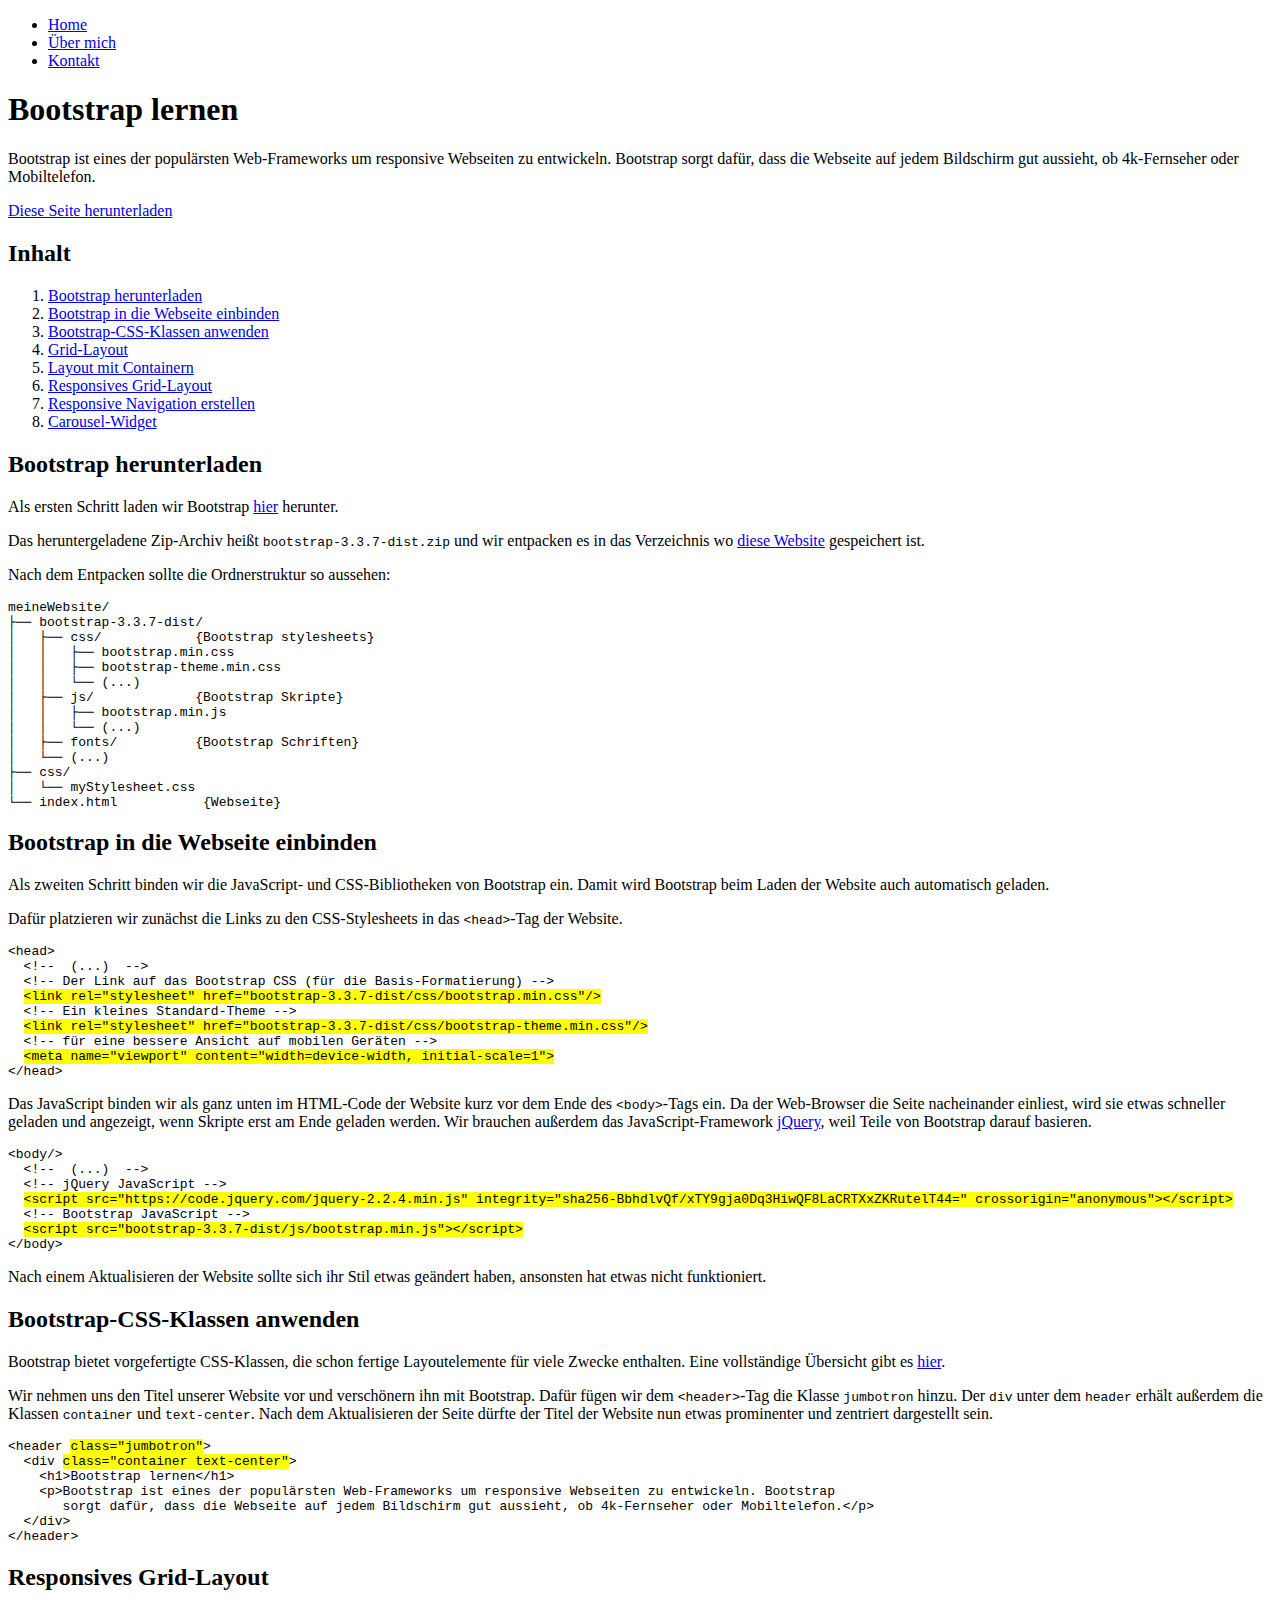
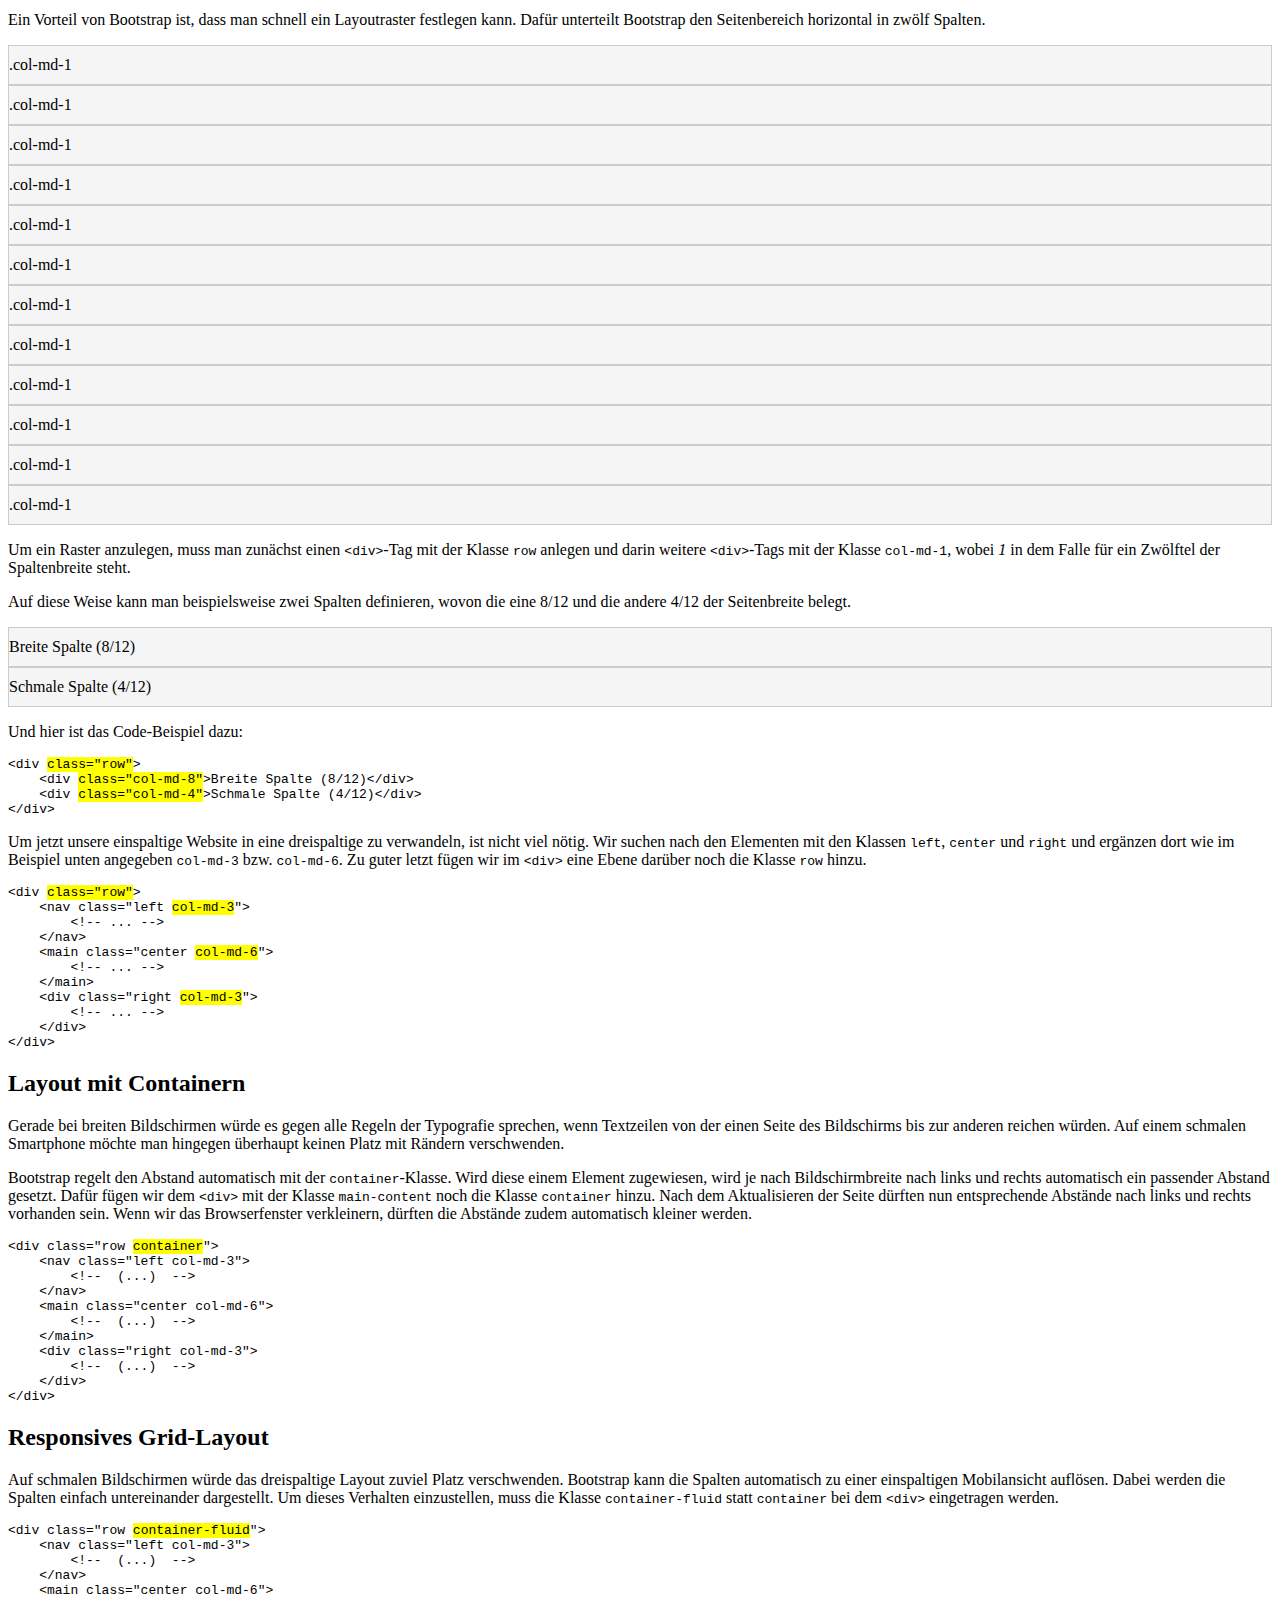
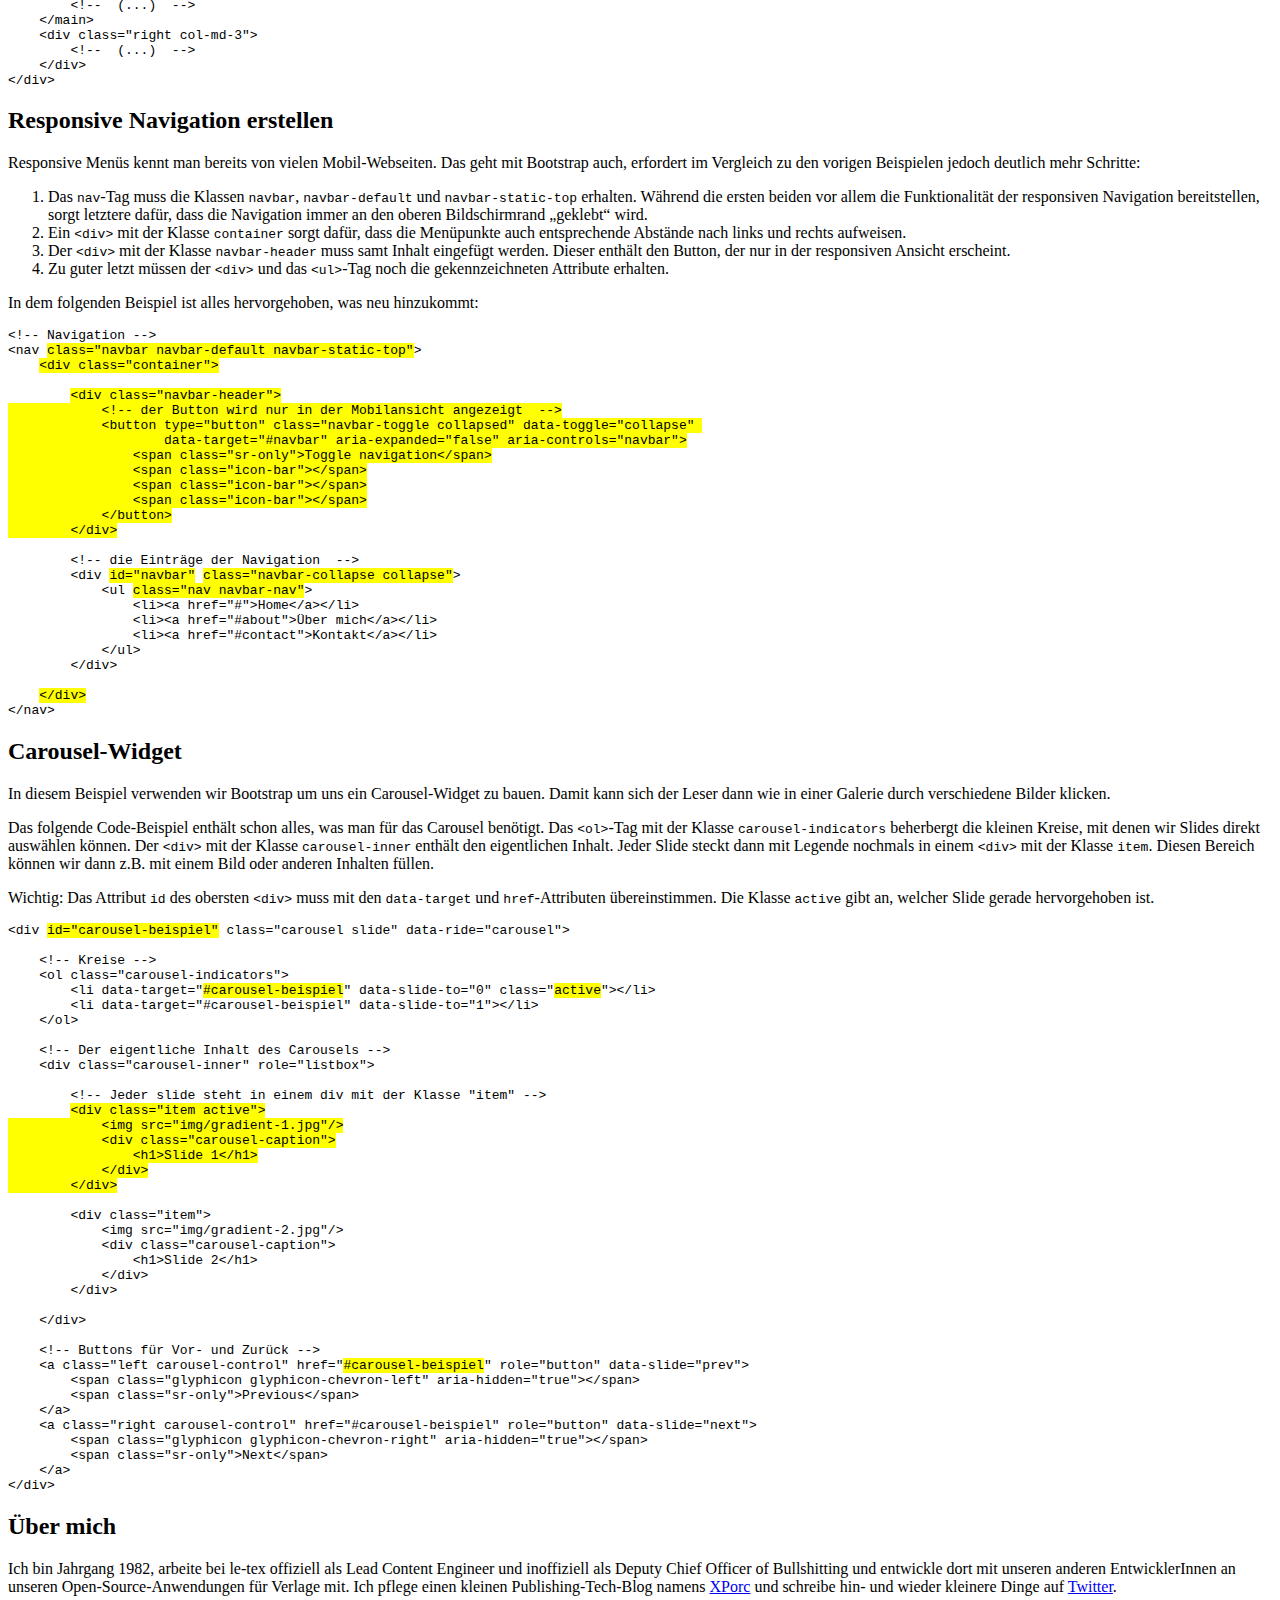
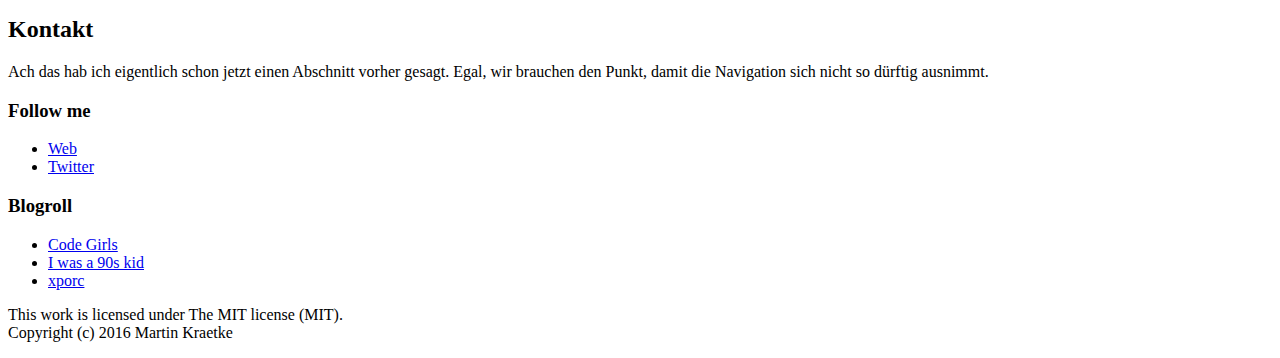
<file: index.html>
<!DOCTYPE html>
<html lang="de">
    <head>
        <meta charset="UTF-8"/>
        <meta http-equiv="X-UA-Compatible" content="IE=edge">
        <meta name="viewport" content="width=device-width, initial-scale=1">
        <title>Mein Blog mit Bootstrap</title>
        <!-- mein Stylesheet -->
        <link rel="stylesheet" href="css/myStylesheet.css">  
    </head>
    <body>
                
        <!-- Navigation -->
        <nav>
            <div>
                <ul>
                    <li><a href="#">Home</a></li>
                    <li><a href="#about">Über mich</a></li>
                    <li><a href="#contact">Kontakt</a></li>
                </ul>
            </div>
        </nav>

        <!-- Titel der Website -->
        <header>
            <div>
                <h1>Bootstrap lernen</h1>
                <p>Bootstrap ist eines der populärsten Web-Frameworks um responsive Webseiten zu entwickeln. Bootstrap sorgt dafür, dass die Webseite auf jedem Bildschirm gut aussieht, ob 4k-Fernseher oder Mobiltelefon.</p>
                <a class="btn btn-primary" href="index.html" target="_blank" type="application/octet-stream">Diese Seite herunterladen <span class="glyphicon glyphicon-save" aria-hidden="true"></span></a>
            </div>
        </header>
        
        <!-- Hauptbereich der Website -->
        <div class="main-content">
            
            <div>
            
                <nav class="left">
                    <h2>Inhalt</h2>
                    <ol>
                        <li><a href="#bootstrap-herunterladen">Bootstrap herunterladen</a></li>
                        <li><a href="#bootstrap-einbinden">Bootstrap in die Webseite einbinden</a></li>
                        <li><a href="#bootstrap-klassen">Bootstrap-CSS-Klassen anwenden</a></li>
                        <li><a href="#responsive-gridlayout">Grid-Layout</a></li>
                        <li><a href="#static-containers">Layout mit Containern</a></li>
                        <li><a href="#fluid-containers">Responsives Grid-Layout</a></li>
                        <li><a href="#responsive-navigation">Responsive Navigation erstellen</a></li>
                        <li><a href="#bootstrap-carousel">Carousel-Widget</a></li>
                    </ol>
                </nav>

                <main class="center">
                    <section>
                        <h2 id="bootstrap-herunterladen">Bootstrap herunterladen</h2>
                        <p>Als ersten Schritt laden wir Bootstrap <a href="http://getbootstrap.com/getting-started/">hier</a> herunter.</p>
                        <p>Das heruntergeladene Zip-Archiv heißt <code>bootstrap-3.3.7-dist.zip</code> und wir entpacken es in das Verzeichnis wo <a href =".">diese Website</a> gespeichert ist.</p>
                        <p>Nach dem Entpacken sollte die Ordnerstruktur so aussehen:</p>
<pre>meineWebsite/
├── bootstrap-3.3.7-dist/
│   ├── css/            {Bootstrap stylesheets}
│   │   ├── bootstrap.min.css
│   │   ├── bootstrap-theme.min.css
│   │   └── (...)
│   ├── js/             {Bootstrap Skripte}
│   │   ├── bootstrap.min.js
│   │   └── (...)
│   ├── fonts/          {Bootstrap Schriften}
│   └── (...)
├── css/
│   └── myStylesheet.css
└── index.html           {Webseite}
</pre>
                    </section>
                    
                    <section>
                        <h2 id="bootstrap-einbinden">Bootstrap in die Webseite einbinden</h2>
                        <p>Als zweiten Schritt binden wir die JavaScript- und CSS-Bibliotheken von Bootstrap ein. Damit wird Bootstrap beim Laden der Website auch automatisch geladen.</p>
                        <p>Dafür platzieren wir zunächst die Links zu den CSS-Stylesheets in das <code>&lt;head></code>-Tag der Website.</p>
                        <pre><code>&lt;head>
  &lt;!--  (...)  -->
  &lt;!-- Der Link auf das Bootstrap CSS (für die Basis-Formatierung) -->
  <mark>&lt;link rel="stylesheet" href="bootstrap-3.3.7-dist/css/bootstrap.min.css"/></mark>
  &lt;!-- Ein kleines Standard-Theme -->
  <mark>&lt;link rel="stylesheet" href="bootstrap-3.3.7-dist/css/bootstrap-theme.min.css"/></mark>
  &lt;!-- für eine bessere Ansicht auf mobilen Geräten -->
  <mark>&lt;meta name="viewport" content="width=device-width, initial-scale=1"></mark>
&lt;/head></code></pre>
                        <p>Das JavaScript binden wir als ganz unten im HTML-Code der Website kurz vor dem Ende des <code>&lt;body></code>-Tags ein. Da der Web-Browser die Seite nacheinander einliest, wird sie etwas schneller geladen und angezeigt, wenn Skripte erst am Ende geladen werden. Wir brauchen außerdem das JavaScript-Framework <a href="http://jquery.com/" target="_blank">jQuery</a>, weil Teile von Bootstrap darauf basieren.</p>
                        <pre><code>&lt;body/>
  &lt;!--  (...)  -->
  &lt;!-- jQuery JavaScript -->
  <mark>&lt;script src="https://code.jquery.com/jquery-2.2.4.min.js" integrity="sha256-BbhdlvQf/xTY9gja0Dq3HiwQF8LaCRTXxZKRutelT44=" crossorigin="anonymous">&lt;/script></mark>
  &lt;!-- Bootstrap JavaScript -->
  <mark>&lt;script src="bootstrap-3.3.7-dist/js/bootstrap.min.js">&lt;/script></mark>
&lt;/body></code></pre>
                        <p>Nach einem Aktualisieren der Website sollte sich ihr Stil etwas geändert haben, ansonsten hat etwas nicht funktioniert.</p>
                    </section>

                    <section>
                        <h2 id="bootstrap-klassen">Bootstrap-CSS-Klassen anwenden</h2>
                        <p>Bootstrap bietet vorgefertigte CSS-Klassen, die schon fertige Layoutelemente für viele Zwecke enthalten. Eine vollständige Übersicht gibt es <a href="http://getbootstrap.com/css/">hier</a>.</p>
                        <p>Wir nehmen uns den Titel unserer Website vor und verschönern ihn mit Bootstrap. Dafür fügen wir dem <code>&lt;header></code>-Tag die Klasse <code>jumbotron</code> hinzu. Der <code>div</code> unter dem <code>header</code> erhält außerdem die Klassen <code>container</code> und <code>text-center</code>. Nach dem Aktualisieren der Seite dürfte der Titel der Website nun etwas prominenter und zentriert dargestellt sein.</p>
                        <pre><code>&lt;header <mark>class="jumbotron"</mark>>
  &lt;div <mark>class="container text-center"</mark>>
    &lt;h1>Bootstrap lernen&lt;/h1>
    &lt;p>Bootstrap ist eines der populärsten Web-Frameworks um responsive Webseiten zu entwickeln. Bootstrap 
       sorgt dafür, dass die Webseite auf jedem Bildschirm gut aussieht, ob 4k-Fernseher oder Mobiltelefon.&lt;/p>
  &lt;/div>
&lt;/header></code></pre>
                    </section>
                
                    <section>
                        <h2 id="responsive-gridlayout">Responsives Grid-Layout</h2>
                        <p>Ein Vorteil von Bootstrap ist, dass man schnell ein Layoutraster festlegen kann. Dafür unterteilt Bootstrap den Seitenbereich horizontal in zwölf Spalten.</p>

                        <div class="row show-grid">
                            <div class="col-md-1">.col-md-1</div>
                            <div class="col-md-1">.col-md-1</div>
                            <div class="col-md-1">.col-md-1</div>
                            <div class="col-md-1">.col-md-1</div>
                            <div class="col-md-1">.col-md-1</div>
                            <div class="col-md-1">.col-md-1</div>
                            <div class="col-md-1">.col-md-1</div>
                            <div class="col-md-1">.col-md-1</div>
                            <div class="col-md-1">.col-md-1</div>
                            <div class="col-md-1">.col-md-1</div>
                            <div class="col-md-1">.col-md-1</div>
                            <div class="col-md-1">.col-md-1</div>
                        </div>
                        <p>Um ein Raster anzulegen, muss man zunächst einen <code>&lt;div></code>-Tag mit der Klasse <code>row</code> anlegen und darin weitere <code>&lt;div></code>-Tags mit der Klasse <code>col-md-1</code>, wobei <em>1</em> in dem Falle für ein Zwölftel der Spaltenbreite steht.</p>
                        <p>Auf diese Weise kann man beispielsweise zwei Spalten definieren, wovon die eine 8/12 und die andere 4/12 der Seitenbreite belegt.</p>
                        <div class="row show-grid">
                          <div class="col-md-8">Breite Spalte (8/12)</div>
                          <div class="col-md-4">Schmale Spalte (4/12)</div>
                        </div>
                        <p>Und hier ist das Code-Beispiel dazu:</p>
                        <pre><code>&lt;div <mark>class="row"</mark>>
    &lt;div <mark>class="col-md-8"</mark>>Breite Spalte (8/12)&lt;/div>
    &lt;div <mark>class="col-md-4"</mark>>Schmale Spalte (4/12)&lt;/div>
&lt;/div></code></pre>
                        <p>Um jetzt unsere einspaltige Website in eine dreispaltige zu verwandeln, ist nicht viel nötig. Wir suchen nach den Elementen mit den Klassen <code>left</code>, <code>center</code> und <code>right</code> und ergänzen dort wie im Beispiel unten angegeben <code>col-md-3</code> bzw. <code>col-md-6</code>. Zu guter letzt fügen wir im <code>&lt;div></code> eine Ebene darüber noch die Klasse <code>row</code> hinzu.</p>
                        <pre><code>&lt;div <mark>class="row"</mark>>
    &lt;nav class="left <mark>col-md-3</mark>">
        &lt;!-- ... -->
    &lt;/nav>
    &lt;main class="center <mark>col-md-6</mark>">
        &lt;!-- ... -->
    &lt;/main>
    &lt;div class="right <mark>col-md-3</mark>">
        &lt;!-- ... -->
    &lt;/div>                            
&lt;/div></code></pre>    
                    </section>
                    
                    <section>
                        <h2 id="static-containers">Layout mit Containern</h2>
                        <p>Gerade bei breiten Bildschirmen würde es gegen alle Regeln der Typografie sprechen, wenn Textzeilen von der einen Seite des Bildschirms bis zur anderen reichen würden. Auf einem schmalen Smartphone möchte man hingegen überhaupt keinen Platz mit Rändern verschwenden.</p>
                        <p> Bootstrap regelt den Abstand automatisch mit der <code>container</code>-Klasse. Wird diese einem Element zugewiesen, wird je nach Bildschirmbreite nach links und rechts automatisch ein passender Abstand gesetzt. Dafür fügen wir dem <code>&lt;div></code> mit der Klasse <code>main-content</code> noch die Klasse <code>container</code> hinzu. Nach dem Aktualisieren der Seite dürften nun entsprechende Abstände nach links und rechts vorhanden sein. Wenn wir das Browserfenster verkleinern, dürften die Abstände zudem automatisch kleiner werden.</p>
                        <pre><code>&lt;div class="row <mark>container</mark>">
    &lt;nav class="left col-md-3">
        &lt;!--  (...)  -->
    &lt;/nav>
    &lt;main class="center col-md-6">
        &lt;!--  (...)  -->
    &lt;/main>
    &lt;div class="right col-md-3">
        &lt;!--  (...)  -->
    &lt;/div>                            
&lt;/div></code></pre>
                    </section>
                    <section>
                        <h2 id="fluid-containers">Responsives Grid-Layout</h2>
                        <p>Auf schmalen Bildschirmen würde das dreispaltige Layout zuviel Platz verschwenden. Bootstrap kann die Spalten automatisch zu einer einspaltigen Mobilansicht auflösen. Dabei werden die Spalten einfach untereinander dargestellt. Um dieses Verhalten einzustellen, muss die Klasse <code>container-fluid</code> statt <code>container</code> bei dem <code>&lt;div></code> eingetragen werden.</p>
                        <pre><code>&lt;div class="row <mark>container-fluid</mark>">
    &lt;nav class="left col-md-3">
        &lt;!--  (...)  -->
    &lt;/nav>
    &lt;main class="center col-md-6">
        &lt;!--  (...)  -->
    &lt;/main>
    &lt;div class="right col-md-3">
        &lt;!--  (...)  -->
    &lt;/div>                            
&lt;/div></code></pre>
                        
                    </section>
                    
                    <section>
                        <h2 id="responsive-navigation">Responsive Navigation erstellen</h2>
                        <p>Responsive Menüs kennt man bereits von vielen Mobil-Webseiten. Das geht mit Bootstrap auch, erfordert im Vergleich zu den vorigen Beispielen jedoch deutlich mehr Schritte:</p>
                        <ol>
                            <li>Das <code>nav</code>-Tag muss die Klassen <code>navbar</code>, <code>navbar-default</code> und <code>navbar-static-top</code> erhalten. Während die ersten beiden vor allem die Funktionalität der responsiven Navigation bereitstellen, sorgt letztere dafür, dass die Navigation immer an den oberen Bildschirmrand „geklebt“ wird.</li>
                            <li>Ein <code>&lt;div></code> mit der Klasse <code>container</code> sorgt dafür, dass die Menüpunkte auch entsprechende Abstände nach links und rechts aufweisen.</li>
                            <li>Der <code>&lt;div></code> mit der Klasse <code>navbar-header</code> muss samt Inhalt eingefügt werden. Dieser enthält den Button, der nur in der responsiven Ansicht erscheint.</li>
                            <li>Zu guter letzt müssen der <code>&lt;div></code> und das <code>&lt;ul></code>-Tag noch die gekennzeichneten Attribute erhalten.</li>
                        </ol>
                        <p>In dem folgenden Beispiel ist alles hervorgehoben, was neu hinzukommt:</p>
                        <pre><code>&lt;!-- Navigation -->
&lt;nav <mark>class="navbar navbar-default navbar-static-top"</mark>>
    <mark>&lt;div class="container"></mark>
    
        <mark>&lt;div class="navbar-header">
            &lt;!-- der Button wird nur in der Mobilansicht angezeigt  -->
            &lt;button type="button" class="navbar-toggle collapsed" data-toggle="collapse" 
                    data-target="#navbar" aria-expanded="false" aria-controls="navbar">
                &lt;span class="sr-only">Toggle navigation&lt;/span>
                &lt;span class="icon-bar">&lt;/span>
                &lt;span class="icon-bar">&lt;/span>
                &lt;span class="icon-bar">&lt;/span>
            &lt;/button>
        &lt;/div></mark>
        
        &lt;!-- die Einträge der Navigation  -->
        &lt;div <mark>id="navbar"</mark> <mark>class="navbar-collapse collapse"</mark>>
            &lt;ul <mark>class="nav navbar-nav"</mark>>
                &lt;li>&lt;a href="#">Home&lt;/a>&lt;/li>
                &lt;li>&lt;a href="#about">Über mich&lt;/a>&lt;/li>
                &lt;li>&lt;a href="#contact">Kontakt&lt;/a>&lt;/li>
            &lt;/ul>
        &lt;/div>
        
    <mark>&lt;/div></mark>
&lt;/nav></code></pre>
                        
                        
                    </section>
                    
                    <section>
                        <h2 id="bootstrap-carousel">Carousel-Widget</h2>
                        <p>In diesem Beispiel verwenden wir Bootstrap um uns ein Carousel-Widget zu bauen. Damit kann sich der Leser dann wie in einer Galerie durch verschiedene Bilder klicken. </p>
                        <p>Das folgende Code-Beispiel enthält schon alles, was man für das Carousel benötigt. Das <code>&lt;ol></code>-Tag mit der Klasse <code>carousel-indicators</code> beherbergt die kleinen Kreise, mit denen wir Slides direkt auswählen können. Der <code>&lt;div></code> mit der Klasse <code>carousel-inner</code> enthält den eigentlichen Inhalt. Jeder Slide steckt dann mit Legende nochmals in einem <code>&lt;div></code> mit der Klasse <code>item</code>. Diesen Bereich können wir dann z.B. mit einem Bild oder anderen Inhalten füllen.</p>
                        <p>Wichtig: Das Attribut <code>id</code> des obersten <code>&lt;div></code> muss mit den <code>data-target</code> und <code>href</code>-Attributen übereinstimmen.  Die Klasse <code>active</code> gibt an, welcher Slide gerade hervorgehoben ist.</p>
                        
                        <pre><code>&lt;div <mark>id="carousel-beispiel"</mark> class="carousel slide" data-ride="carousel">
    
    &lt;!-- Kreise -->
    &lt;ol class="carousel-indicators">
        &lt;li data-target="<mark>#carousel-beispiel</mark>" data-slide-to="0" class="<mark>active</mark>">&lt;/li>
        &lt;li data-target="#carousel-beispiel" data-slide-to="1">&lt;/li>
    &lt;/ol>

    &lt;!-- Der eigentliche Inhalt des Carousels -->
    &lt;div class="carousel-inner" role="listbox">
        
        &lt;!-- Jeder slide steht in einem div mit der Klasse "item" -->
        <mark>&lt;div class="item active">
            &lt;img src="img/gradient-1.jpg"/>
            &lt;div class="carousel-caption">
                &lt;h1>Slide 1&lt;/h1>
            &lt;/div>
        &lt;/div></mark>
        
        &lt;div class="item">
            &lt;img src="img/gradient-2.jpg"/>
            &lt;div class="carousel-caption">
                &lt;h1>Slide 2&lt;/h1>
            &lt;/div>
        &lt;/div>
        
    &lt;/div>

    &lt;!-- Buttons für Vor- und Zurück -->  
    &lt;a class="left carousel-control" href="<mark>#carousel-beispiel</mark>" role="button" data-slide="prev">
        &lt;span class="glyphicon glyphicon-chevron-left" aria-hidden="true">&lt;/span>
        &lt;span class="sr-only">Previous&lt;/span>
    &lt;/a>
    &lt;a class="right carousel-control" href="#carousel-beispiel" role="button" data-slide="next">
        &lt;span class="glyphicon glyphicon-chevron-right" aria-hidden="true">&lt;/span>
        &lt;span class="sr-only">Next&lt;/span>
    &lt;/a>
&lt;/div></code></pre>
                    
                    </section>
                  
                    <div>
                        <h2 id="about">Über mich</h2>
                        <p>Ich bin Jahrgang 1982, arbeite bei le-tex offiziell als Lead Content Engineer und inoffiziell als Deputy Chief Officer of Bullshitting und entwickle dort mit unseren anderen EntwicklerInnen an unseren Open-Source-Anwendungen für Verlage mit. Ich pflege einen kleinen Publishing-Tech-Blog namens <a href="http://www.xporc.net">XPorc</a> und schreibe hin- und wieder kleinere Dinge auf <a href="https://twitter.com/mkraetke">Twitter</a>.</p>
                    </div>

                    <div>
                        <h2 id="contact">Kontakt</h2>
                        <p>Ach das hab ich eigentlich schon jetzt einen Abschnitt vorher gesagt. Egal, wir brauchen den Punkt, damit die Navigation sich nicht so dürftig ausnimmt.</p>
                    </div>
                
                </main>
            
                <div class="right">
                    <div class="follow-me">
                        <h3>Follow me</h3>
                        <ul>
                            <li><a href="http://getbootstrap.com/">Web</a></li>
                            <li><a href="https://twitter.com/getbootstrap">Twitter</a></li>
                        </ul>
                    </div>
                    <div>
                        <h3>Blogroll</h3>
                        <ul>
                            <li><a href="http://codegirls.de">Code Girls</a></li>
                            <li><a href="http://iwasa90skid.blogspot.de">I was a 90s kid</a></li>
                            <li><a href="http://xporc.net/">xporc</a></li>
                        </ul>
                    </div>
                </div>
            </div>
        </div>
                
        <!-- Fussbereich der Website -->
        
        <footer>
            <div>
                <p>This work is licensed under The MIT license (MIT).<br/>Copyright (c) 2016 Martin Kraetke</p>
            </div>
        </footer>
        
    </body>
</html>
</file>
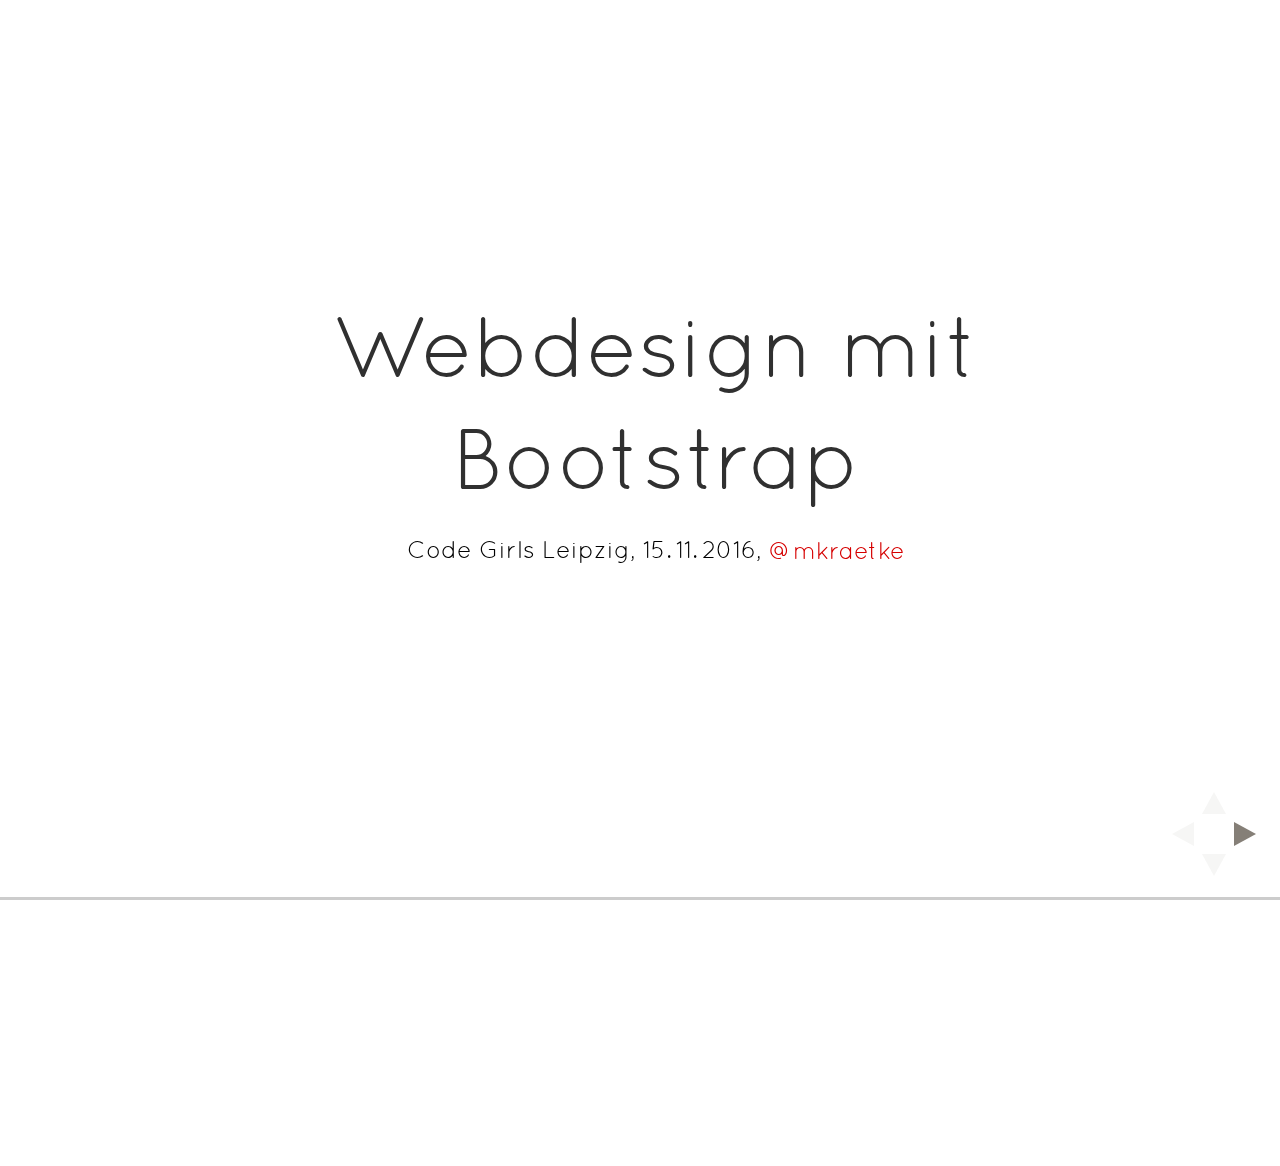
<file: slides/index.html>
<?xml version="1.0" encoding="UTF-8"?>
<!DOCTYPE html>
<html xmlns="http://www.w3.org/1999/xhtml" lang="de">
  <head>
    <meta charset="utf-8" />
    <title>Bootstrap Workshop, Leipzig, 2016-11-15</title>
    <meta name="author" content="Martin Kraetke" />

    <meta name="apple-mobile-web-app-capable" content="yes" />
    <meta name="apple-mobile-web-app-status-bar-style" content="black-translucent" />

    <meta name="viewport" content="width=device-width, initial-scale=1.0, maximum-scale=1.0, user-scalable=no" />

    <link rel="stylesheet" href="css/reveal.min.css" />
    <link rel="stylesheet" href="css/theme/letex.css" id="theme" />

    <!-- For syntax highlighting -->
    <link rel="stylesheet" href="lib/css/zenburn.css" />

    <!-- If the query includes 'print-pdf', use the PDF print sheet -->
    <script type="text/javascript">
		  <![CDATA[
      document.write('<link rel="stylesheet" href="css/print/' + (window.location.search.match(/print-pdf/gi) ? 'pdf': 'paper') + '.css" type="text/css" media="print">');//]]>
		</script>
    <!--[if lt IE 9]>
		<script src="lib/js/html5shiv.js"></script>
		<![endif]-->
  </head>
  <body>
    <div class="reveal">
      <div class="slides">
        <section>
          <h1>Webdesign mit<br/> Bootstrap</h1>
          <p><small>Code Girls Leipzig, 15.&#x202f;11.&#x202f;2016, <a href="http://twitter.com/@mkraetke">@mkraetke</a></small></p>
        </section>
        <section>
          <h2>Historie</h2>
          <ul>
            <li>2010 als internes Tool bei <a href="https://blog.twitter.com/2011/bootstrap-from-twitter">Twitter</a> entwickelt</li>
            <li>2011 Open Source auf <a href="https://github.com/twbs/bootstrap">GitHub</a></li>
            <li>heute populärstes CSS/JS/HTML-Framework</li>
          </ul>
        </section>
        <section>
          <h2>Framework</h2>
          <ul>
            <li>„Werkzeugkasten“ um schneller <br/>Web-Anwendungen zu entwickeln</li>
            <li>Konventionen für HTML</li>
            <li>CSS- und JavaScript-Bibliotheken</li>
          </ul>
        </section>
      </div>
    </div>
    <script type="text/javascript" src="lib/js/head.min.js"></script>
    <script type="text/javascript" src="js/reveal.min.js"></script>
    <script type="text/javascript">

			// Full list of configuration options available here:
			// https://github.com/hakimel/reveal.js#configuration
			Reveal.initialize({
				controls: true,
				progress: true,
				history: true,
				center: true,

				theme: Reveal.getQueryHash().theme, // available themes are in /css/theme
				transition: Reveal.getQueryHash().transition || 'default', // default/cube/page/concave/zoom/linear/fade/none

				// Parallax scrolling
				// parallaxBackgroundImage: 'https://s3.amazonaws.com/hakim-static/reveal-js/reveal-parallax-1.jpg',
				// parallaxBackgroundSize: '2100px 900px',

				// Optional libraries used to extend on reveal.js
				dependencies: [
					{ src: 'lib/js/classList.js', condition: function() { return !document.body.classList; } },
					{ src: 'plugin/markdown/marked.js', condition: function() { return !!document.querySelector( '[data-markdown]' ); } },
					{ src: 'plugin/markdown/markdown.js', condition: function() { return !!document.querySelector( '[data-markdown]' ); } },
					{ src: 'plugin/highlight/highlight.js', async: true, callback: function() { hljs.initHighlightingOnLoad(); } },
					{ src: 'plugin/zoom-js/zoom.js', async: true, condition: function() { return !!document.body.classList; } },
					{ src: 'plugin/notes/notes.js', async: true, condition: function() { return !!document.body.classList; } }
				]
			});

		</script>
  </body>
</html>
</file>
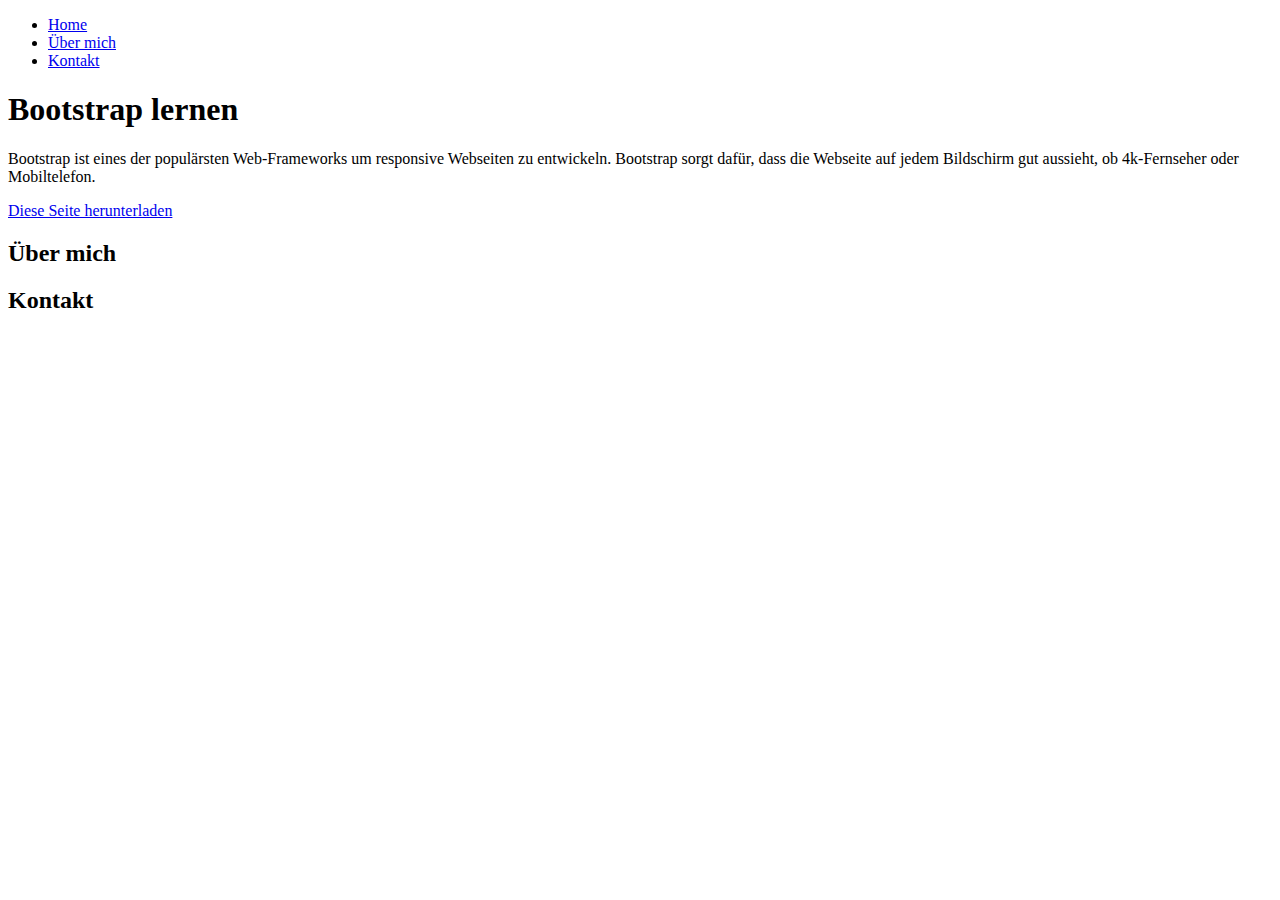
<file: index_nur-Struktur.html>
<!DOCTYPE html>
<html lang="de">
    <head>
        <meta charset="UTF-8"/>
        <meta http-equiv="X-UA-Compatible" content="IE=edge">
        <meta name="viewport" content="width=device-width, initial-scale=1">
        <title>Mein Blog mit Bootstrap</title>
        <!-- mein Stylesheet -->
        <link rel="stylesheet" href="css/myStylesheet.css">  
    </head>
    <body>   
        
        <!-- Navigation -->
        <nav>
            <div>
                <ul>
                    <li><a href="#">Home</a></li>
                    <li><a href="#about">Über mich</a></li>
                    <li><a href="#contact">Kontakt</a></li>
                </ul>
            </div>
        </nav>

        <!-- Titel der Website -->
        <header>
            <div>
                <h1>Bootstrap lernen</h1>
                <p>Bootstrap ist eines der populärsten Web-Frameworks um responsive Webseiten zu entwickeln. Bootstrap sorgt dafür, dass die Webseite auf jedem Bildschirm gut aussieht, ob 4k-Fernseher oder Mobiltelefon.</p>
                <a class="btn btn-primary" href="index.html" target="_blank" type="application/octet-stream">Diese Seite herunterladen <span class="glyphicon glyphicon-save" aria-hidden="true"></span></a>
            </div>
        </header>
        
        <!-- Hauptbereich der Website -->
        <div class="main-content">
            
            <div>
            
                <nav class="left">
                    <!-- Inhaltsverzeichnis -->
                </nav>

                <main class="center">
                    <!-- Inhalt -->
                </main>
            
                <div class="right">
                    <!-- Social Links -->
                </div>
            </div>
        </div>
        
        <div>
            <h2 id="about">Über mich</h2>
        </div>
        
        <div>
            <h2 id="contact">Kontakt</h2>
        </div>

        
        <!-- Fussbereich der Website -->
        
        <footer>
        </footer>
        
    </body>
</html>
</file>
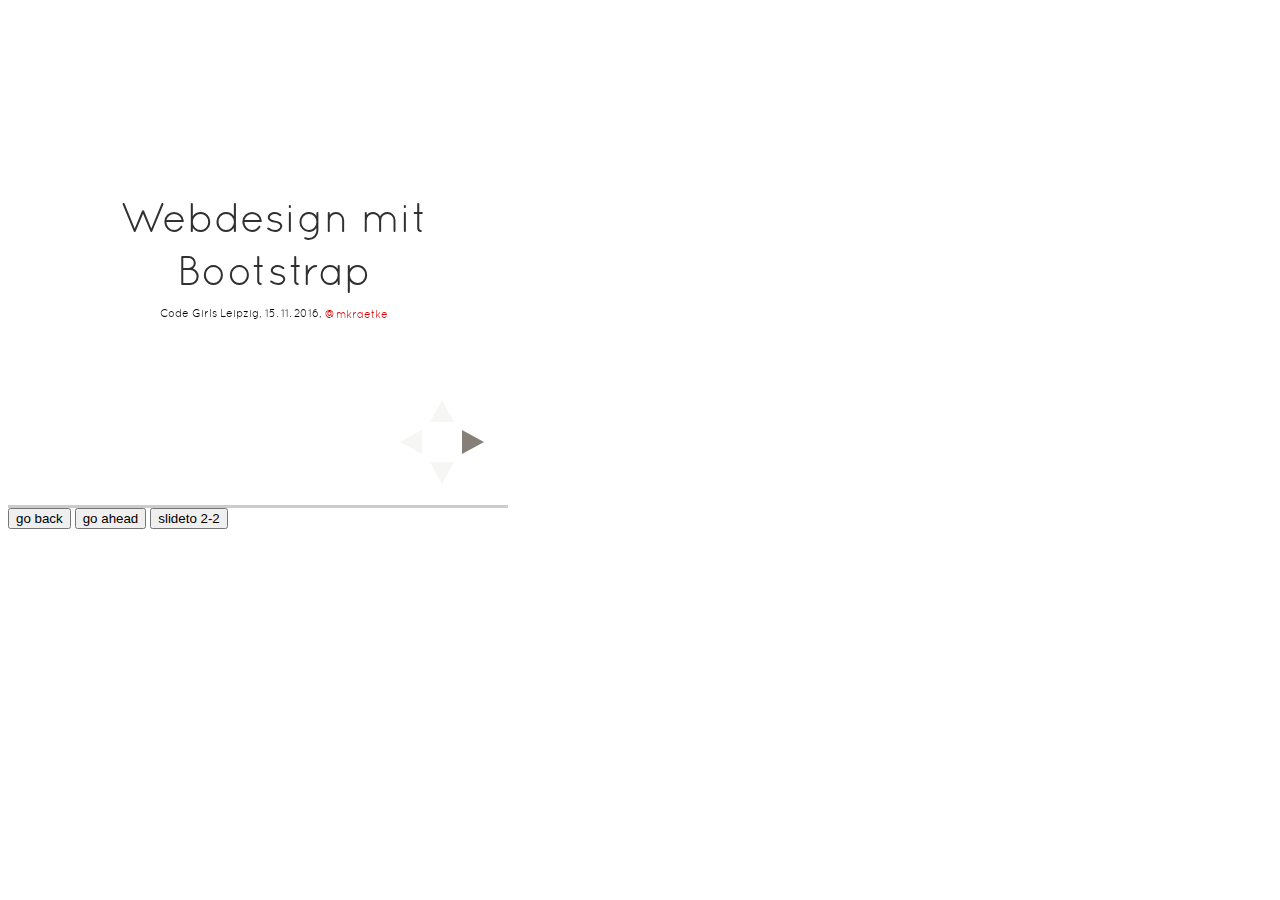
<file: slides/plugin/postmessage/example.html>
<html>
	<body>

		<iframe id="reveal" src="../../index.html" style="border: 0;" width="500" height="500"></iframe>

		<div>
			<input id="back" type="button" value="go back"/>
			<input id="ahead" type="button" value="go ahead"/>
			<input id="slideto" type="button" value="slideto 2-2"/>
		</div>

		<script>

			(function (){

				var back = document.getElementById( 'back' ),
						ahead = document.getElementById( 'ahead' ),
						slideto = document.getElementById( 'slideto' ),
						reveal =  window.frames[0];

					back.addEventListener( 'click', function () {
						
					reveal.postMessage( JSON.stringify({method: 'prev', args: []}), '*' );
				}, false );

				ahead.addEventListener( 'click', function (){
					reveal.postMessage( JSON.stringify({method: 'next', args: []}), '*' );
				}, false );

				slideto.addEventListener( 'click', function (){
					reveal.postMessage( JSON.stringify({method: 'slide', args: [2,2]}), '*' );
				}, false );

			}());

		</script>

	</body>
</html>
</file>
<file: css/myStylesheet.css>
/* hier kann das CSS für die Website eingefügt werden. */

.show-grid {margin-bottom:1em}
.show-grid div { background-color: #f5f5f5; padding:10px 0; border:1px solid #ccc }
.navbar{margin-bottom: 0}
.footer{padding:20px 0; background-color: #eee; border-top:1px solid #ccc}
</file>
<file: slides/css/theme/letex.css>
/**
 * Author: Martin Kraetke
 *
 * This theme is Copyright (c) 2015 le-tex, http://le-tex.de - it is FreeBSD licensed.
 */
 /*********************************************
  * FONTS
  *********************************************/

@import url("fonts/stylesheet.css");

/*********************************************
 * GLOBAL STYLES
 *********************************************/

body {padding:1em;background: #ffffff;}

.reveal {
  font-family:quicksand, sans-serif;

  /*font-family: 'PalatinoLTStd-Roman', 'Palatino Linotype', Palatino, 'Palatino LT', Garamond, FreeSerif, serif;*/
  font-size: 36px;font-weight: normal;color: black; }

em, i{font-family:quicksand, sans-serif; font-style:italic;}
strong, b{font-family:quicksand, sans-serif; font-weight:bold;}


::selection {color: white;background: #26351c;text-shadow: none; }

/*********************************************
 * HEADERS
 *********************************************/
.reveal h1,
.reveal h2,
.reveal h3,
.reveal h4,
.reveal h5,
.reveal h6 {
  margin: 0 0 20px 0;
  color: #303030;
  line-height: 130%;
  text-transform: none;
  text-shadow: none;
  font-family:quicksand, sans-serif;
  }
.reveal h1 {font-size:2.4em;}
.reveal h2 {font-size:1.6em;}
.reveal h3 {font-size:1.4em; }
.reveal li {margin-top:0.25em}

/*********************************************
 * LINKS
 *********************************************/
.reveal a:not(.image) {
  line-height: 1.3em;
  color: #d60000;
  text-decoration: none;
  -webkit-transition: color .15s ease;
  -moz-transition: color .15s ease;
  -ms-transition: color .15s ease;
  -o-transition: color .15s ease;
  transition: color .15s ease; }

.reveal a:not(.image):hover {
  color: #d20d20;
  text-shadow: none;
  border: none; }

.reveal .roll span:after {
  color: #fff;
  background: #25211c; }

/*********************************************
 * IMAGES
 *********************************************/
.reveal section img {
  margin: 15px 0px;
  background: none;
  border-style: none;
  box-shadow: none;
  padding:1%;
  height:auto;
  }

.reveal a:hover img {
  background: rgba(255, 255, 255, 0.2);
  border-color: #51483d;
  box-shadow: 0 0 20px rgba(0, 0, 0, 0.55); }

.reveal div.image{
  margin:0 auto;

}

/*********************************************
 * NAVIGATION CONTROLS
 *********************************************/
.reveal .controls div.navigate-left,
.reveal .controls div.navigate-left.enabled {
  border-right-color: #51483d; }

.reveal .controls div.navigate-right,
.reveal .controls div.navigate-right.enabled {
  border-left-color: #51483d; }

.reveal .controls div.navigate-up,
.reveal .controls div.navigate-up.enabled {
  border-bottom-color: #51483d; }

.reveal .controls div.navigate-down,
.reveal .controls div.navigate-down.enabled {
  border-top-color: #51483d; }

.reveal .controls div.navigate-left.enabled:hover {
  border-right-color: #8b7c69; }

.reveal .controls div.navigate-right.enabled:hover {
  border-left-color: #8b7c69; }

.reveal .controls div.navigate-up.enabled:hover {
  border-bottom-color: #8b7c69; }

.reveal .controls div.navigate-down.enabled:hover {
  border-top-color: #8b7c69; }

/*********************************************
 * PROGRESS BAR
 *********************************************/
.reveal .progress {
  background: rgba(0, 0, 0, 0.2); }

.reveal .progress span {
  background: #51483d;
  -webkit-transition: width 800ms cubic-bezier(0.26, 0.86, 0.44, 0.985);
  -moz-transition: width 800ms cubic-bezier(0.26, 0.86, 0.44, 0.985);
  -ms-transition: width 800ms cubic-bezier(0.26, 0.86, 0.44, 0.985);
  -o-transition: width 800ms cubic-bezier(0.26, 0.86, 0.44, 0.985);
  transition: width 800ms cubic-bezier(0.26, 0.86, 0.44, 0.985); }

/*********************************************
 * SLIDE NUMBER
 *********************************************/
.reveal .slide-number {
  color: #51483d; }

.reveal p{
  font-size:1.1em;
  line-height:140%
}
/*********************************************
 * LISTS
 *********************************************/

.reveal ul{
  list-style-type:circle;
}

/*********************************************
 * QUOTES
 *********************************************/

.reveal blockquote{
  text-align:left;
  box-shadow:none; background:none;
  padding-left:1em;
  border-left:0.2em solid #999;
}

.reveal .sectionnumber{
  font-size:0.7em;
}

.row{background-color:#ccc}
</file>
<file: slides/lib/css/zenburn.css>
/*

Zenburn style from voldmar.ru (c) Vladimir Epifanov <voldmar@voldmar.ru>
based on dark.css by Ivan Sagalaev

*/

.hljs {
  display: block;
  overflow-x: auto;
  padding: 0.5em;
  background: #3f3f3f;
  color: #dcdcdc;
}

.hljs-keyword,
.hljs-selector-tag,
.hljs-tag {
  color: #e3ceab;
}

.hljs-template-tag {
  color: #dcdcdc;
}

.hljs-number {
  color: #8cd0d3;
}

.hljs-variable,
.hljs-template-variable,
.hljs-attribute {
  color: #efdcbc;
}

.hljs-literal {
  color: #efefaf;
}

.hljs-subst {
  color: #8f8f8f;
}

.hljs-title,
.hljs-name,
.hljs-selector-id,
.hljs-selector-class,
.hljs-section,
.hljs-type {
  color: #efef8f;
}

.hljs-symbol,
.hljs-bullet,
.hljs-link {
  color: #dca3a3;
}

.hljs-deletion,
.hljs-string,
.hljs-built_in,
.hljs-builtin-name {
  color: #cc9393;
}

.hljs-addition,
.hljs-comment,
.hljs-quote,
.hljs-meta {
  color: #7f9f7f;
}


.hljs-emphasis {
  font-style: italic;
}

.hljs-strong {
  font-weight: bold;
}
</file>
